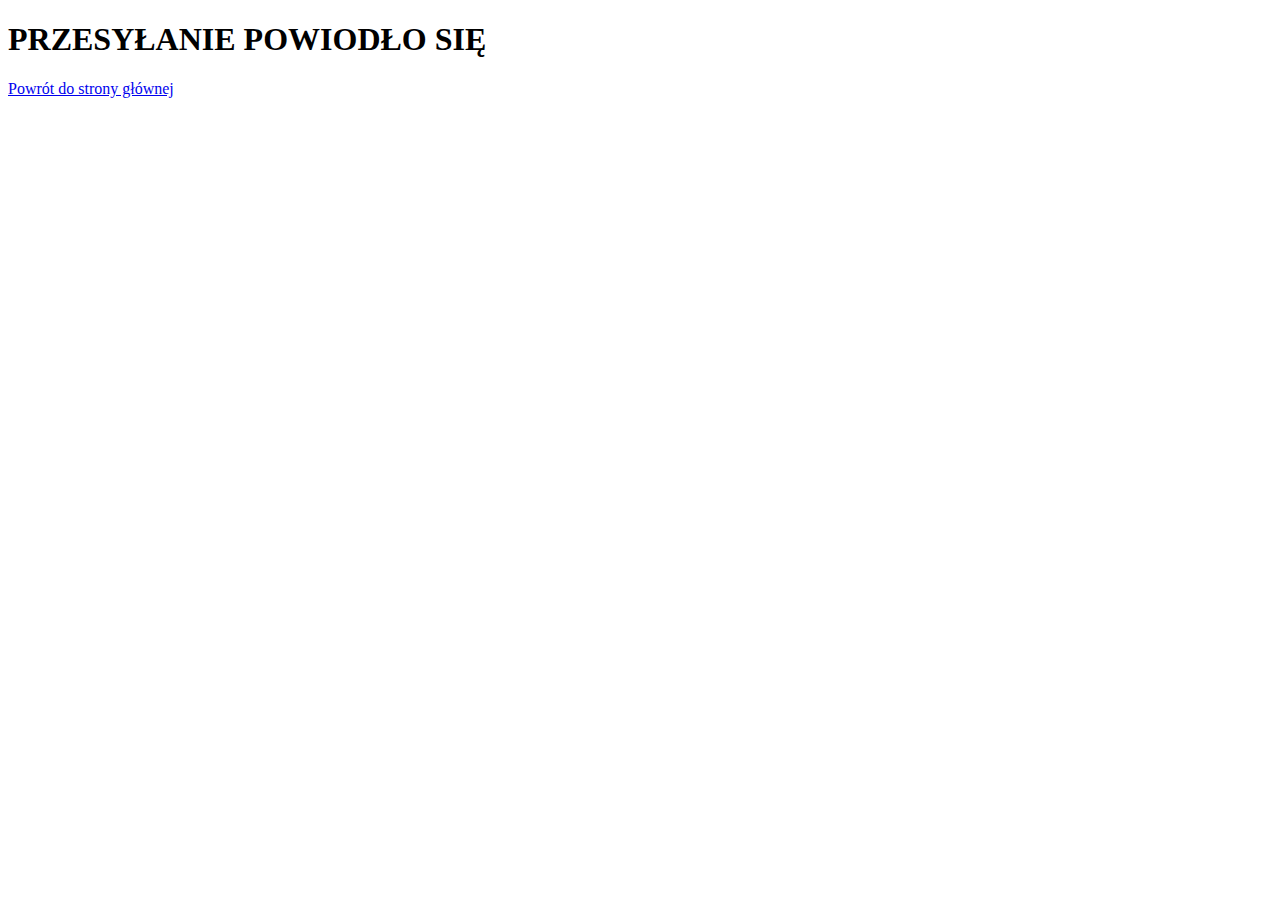
<file: LightsIn_final/dzieki.html>
<!DOCTYPE html>
<html lang="en">
<head>
    <meta charset="UTF-8">
    <meta http-equiv="X-UA-Compatible" content="IE=edge">
    <meta name="viewport" content="width=device-width, initial-scale=1.0">
    <title>Document</title>
</head>
<body>
    <h1>PRZESYŁANIE POWIODŁO SIĘ</h1>
    <a href="index.php">Powrót do strony głównej</a>
</body>
</html>
</file>
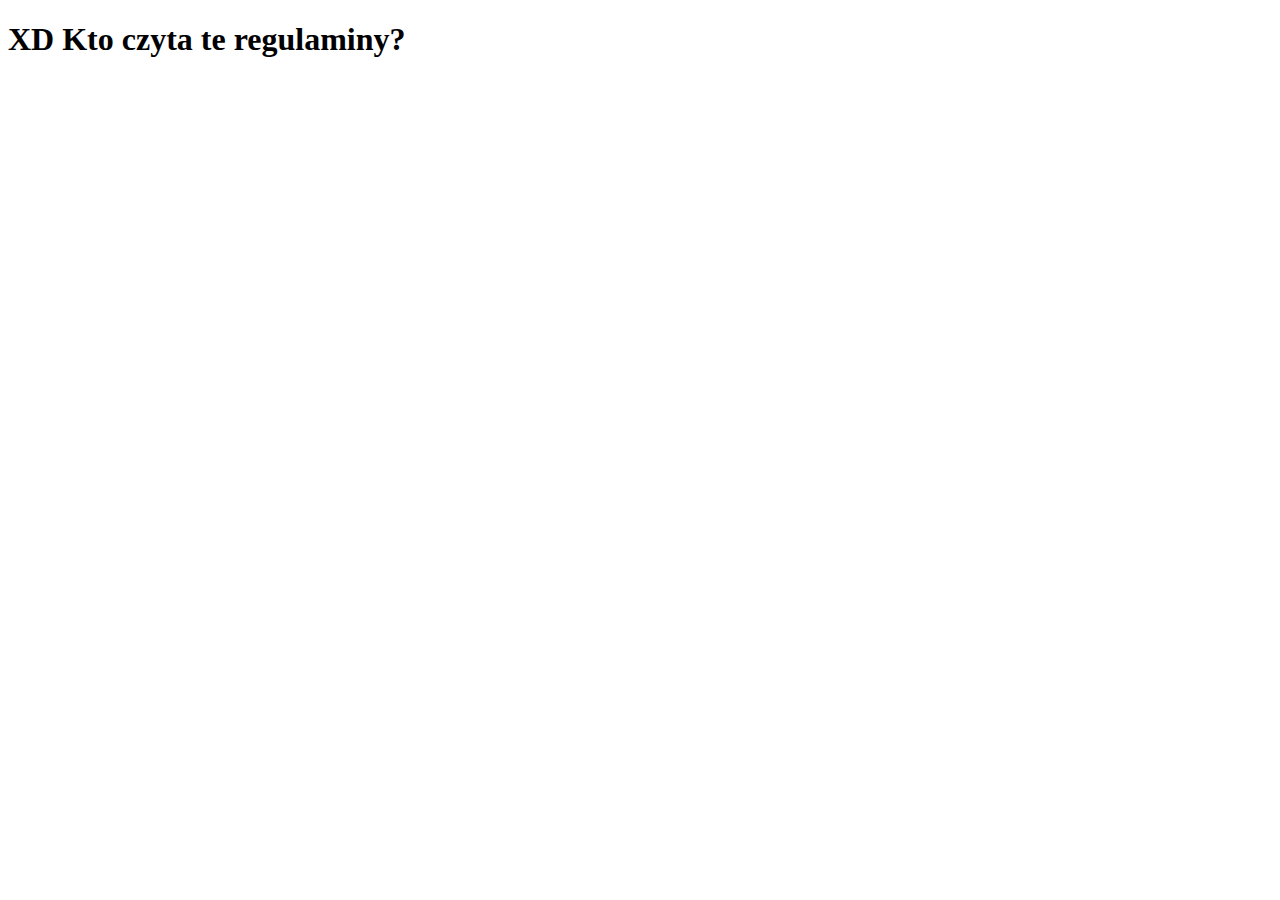
<file: LightsIn_final/regulamin.html>
<!DOCTYPE html>
<html lang="pl">
<head>
    <meta charset="UTF-8">
    <meta http-equiv="X-UA-Compatible" content="IE=edge">
    <meta name="viewport" content="width=device-width, initial-scale=1.0">
    <title>Regulamin - Lights In</title>
</head>
<body>
    <h1>XD Kto czyta te regulaminy?</h1>
</body>
</html>
</file>
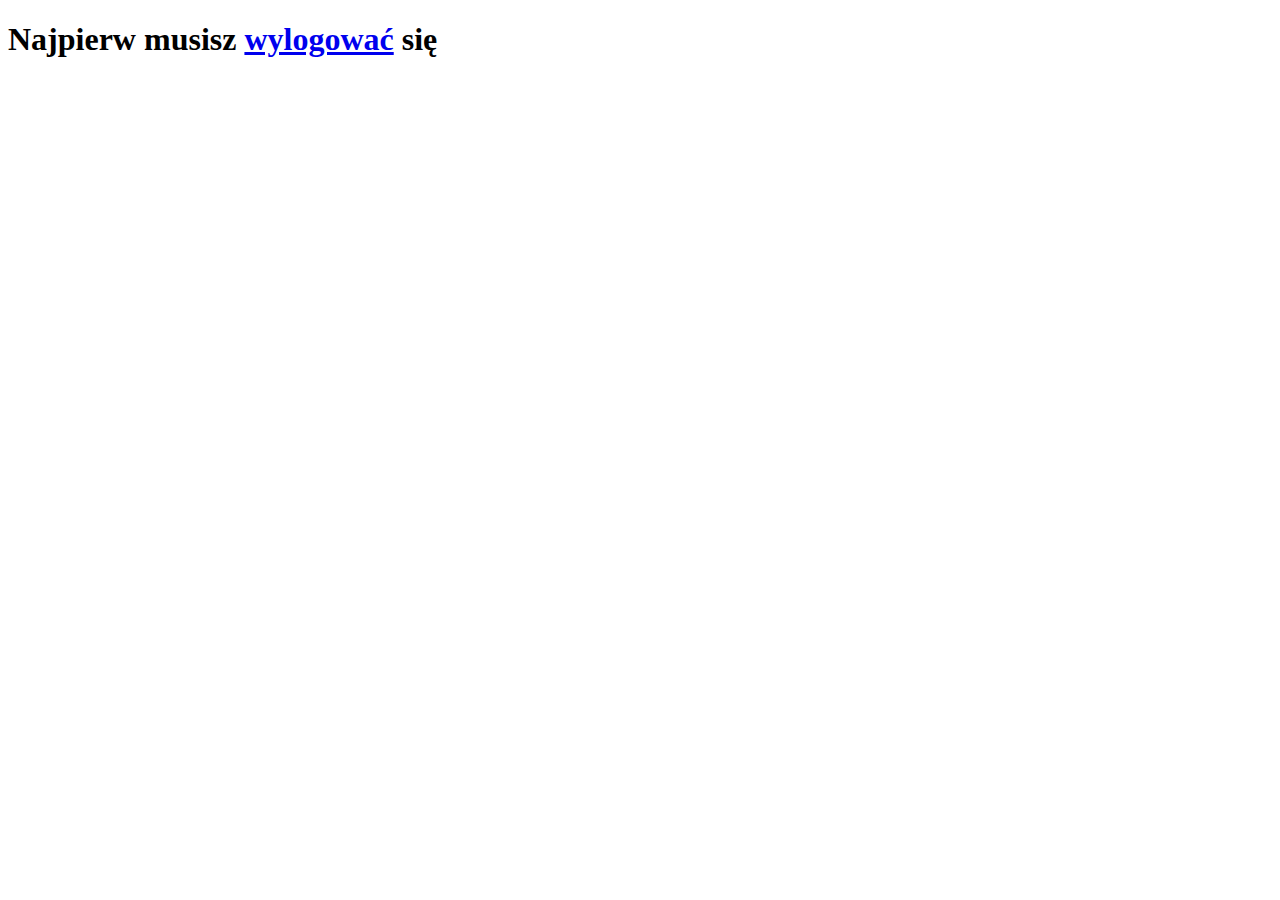
<file: LightsIn_final/wyloguj.html>
<!DOCTYPE html>
<html lang="en">
<head>
    <meta charset="UTF-8">
    <meta http-equiv="X-UA-Compatible" content="IE=edge">
    <meta name="viewport" content="width=device-width, initial-scale=1.0">
    <title>LIGHTS IN | Komunikat</title>
</head>
<body>
    <h1>Najpierw musisz <a href="wyloguj.php">wylogować</a> się</h1>
</body>
</html>
</file>
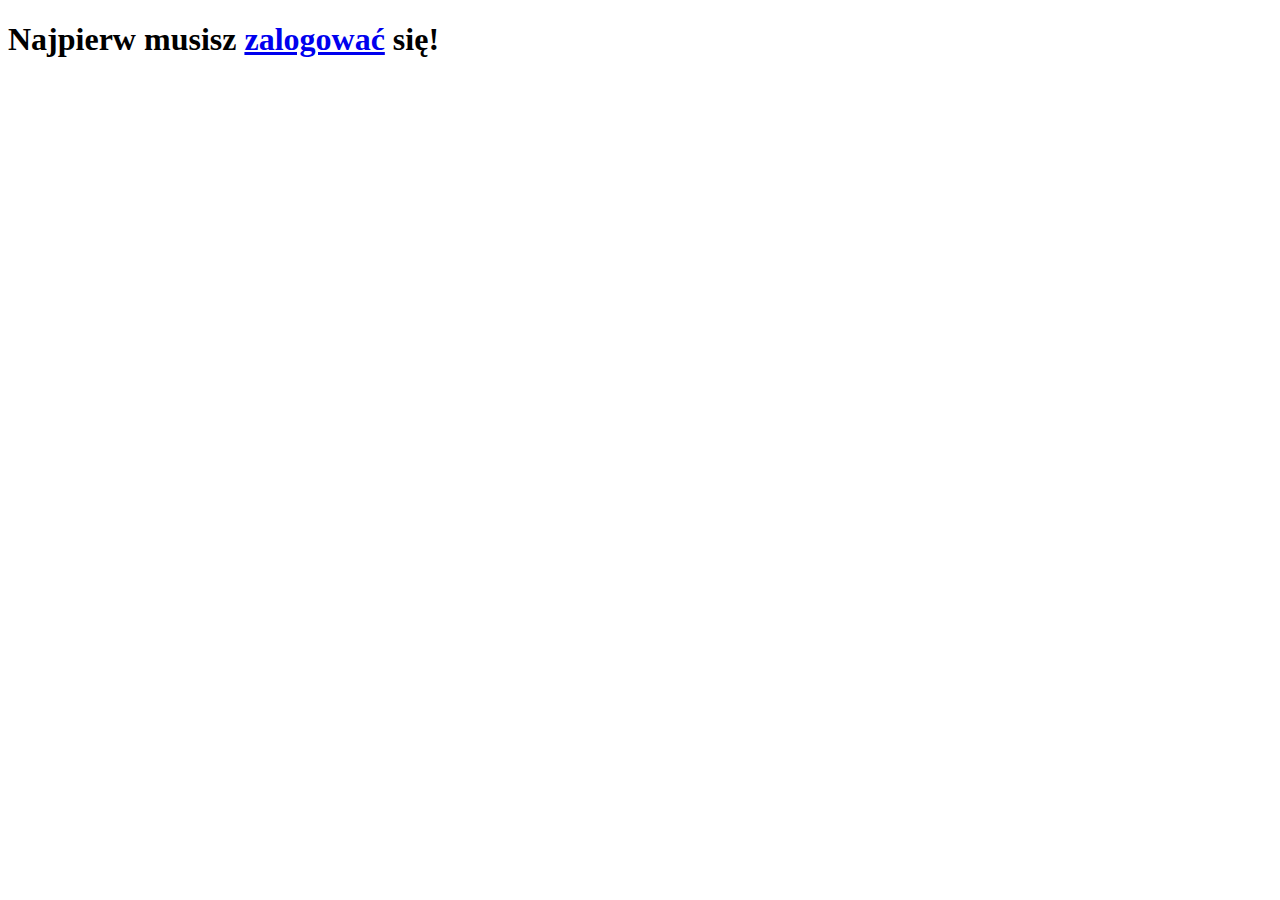
<file: LightsIn_final/zaloguj_musisz.html>
<!DOCTYPE html>
<html lang="en">
<head>
    <meta charset="UTF-8">
    <meta http-equiv="X-UA-Compatible" content="IE=edge">
    <meta name="viewport" content="width=device-width, initial-scale=1.0">
    <title>LIGHTS IN | Komunikat</title>
</head>
<body>
    <h1>Najpierw musisz <a href="index.php">zalogować</a> się!</h1>
</body>
</html>
</file>
